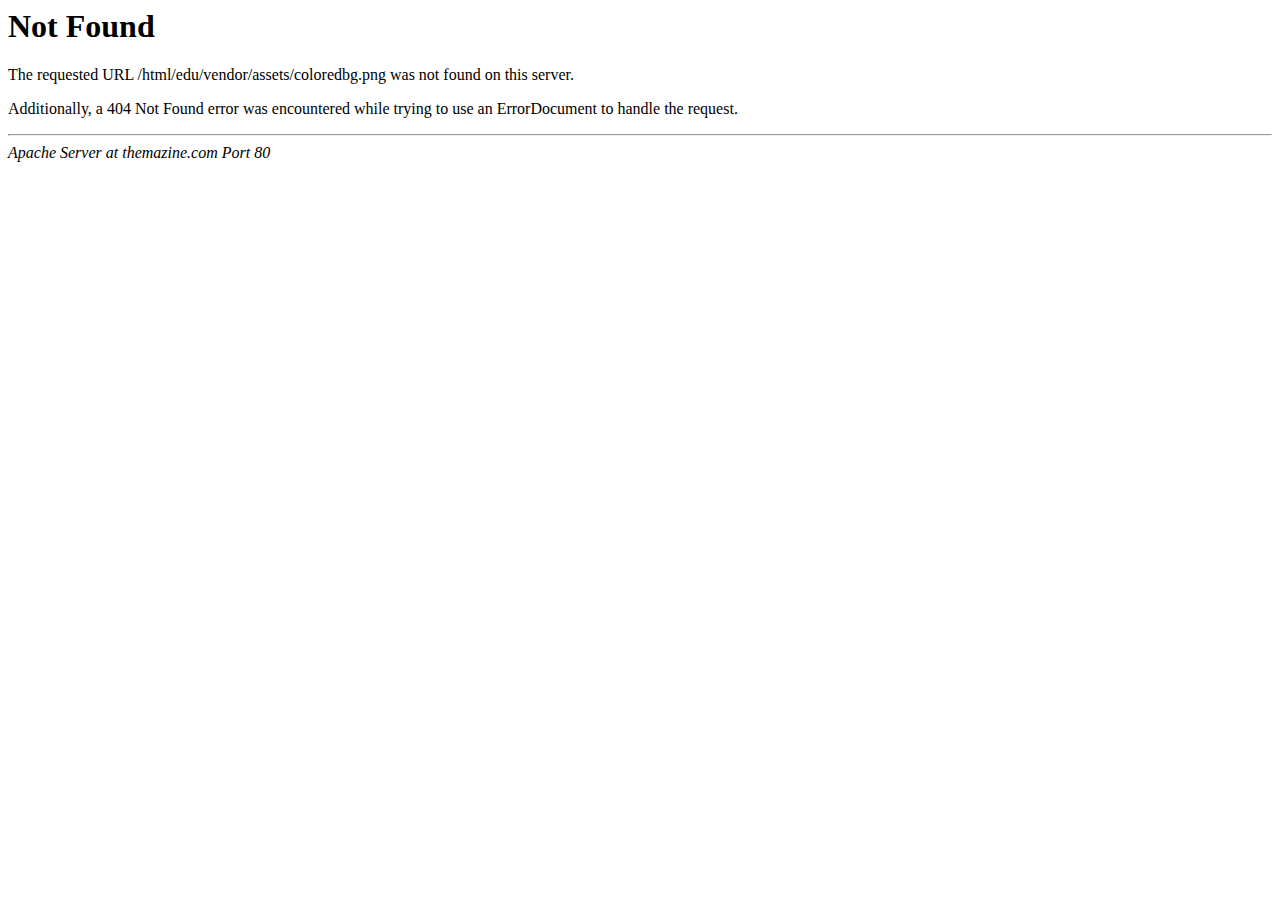
<file: vendor/assets/coloredbg.html>
<!DOCTYPE HTML PUBLIC "-//IETF//DTD HTML 2.0//EN">
<html><head>
<title>404 Not Found</title>
</head><body>
<h1>Not Found</h1>
<p>The requested URL /html/edu/vendor/assets/coloredbg.png was not found on this server.</p>
<p>Additionally, a 404 Not Found
error was encountered while trying to use an ErrorDocument to handle the request.</p>
<hr>
<address>Apache Server at themazine.com Port 80</address>
</body></html>
</file>
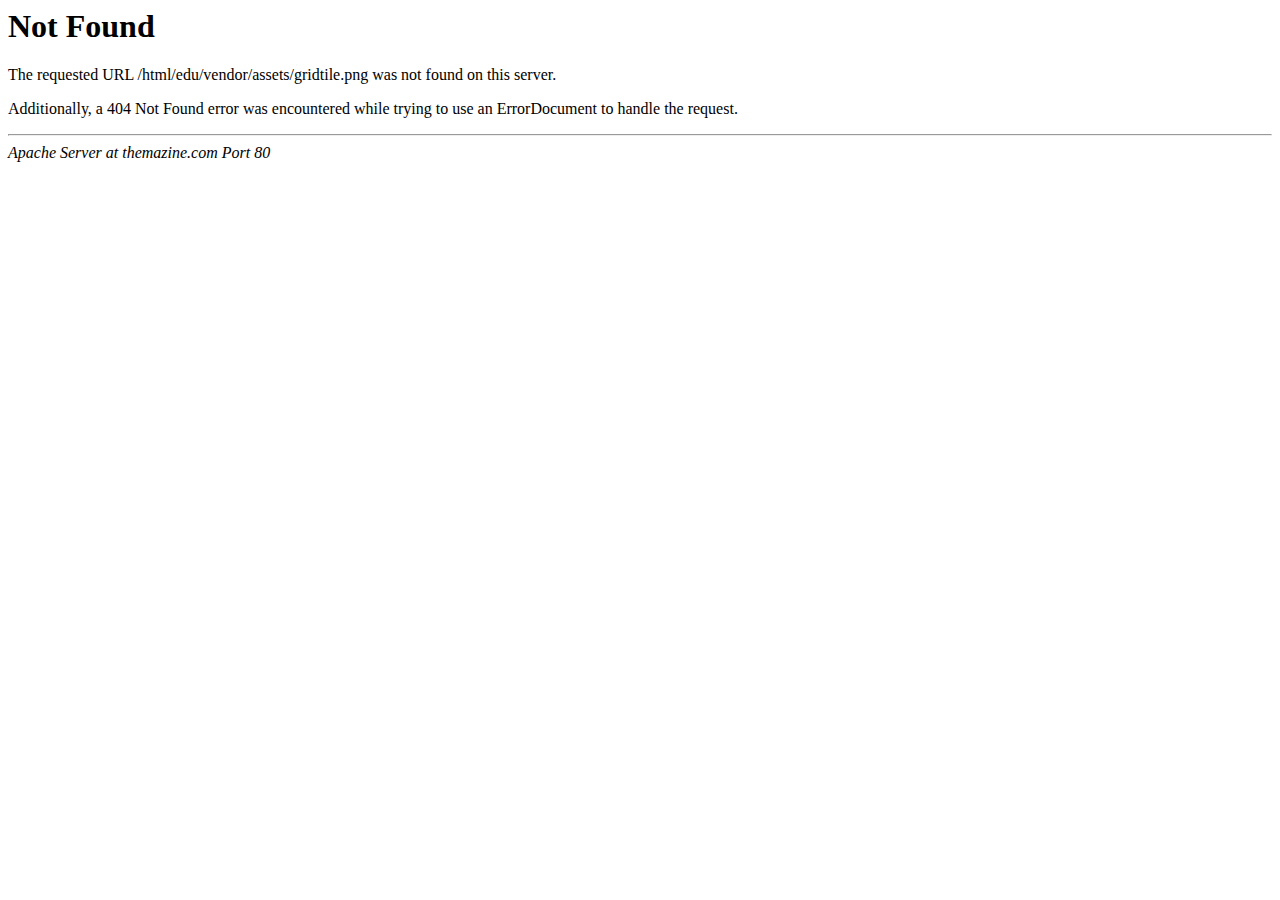
<file: vendor/assets/gridtile.html>
<!DOCTYPE HTML PUBLIC "-//IETF//DTD HTML 2.0//EN">
<html><head>
<title>404 Not Found</title>
</head><body>
<h1>Not Found</h1>
<p>The requested URL /html/edu/vendor/assets/gridtile.png was not found on this server.</p>
<p>Additionally, a 404 Not Found
error was encountered while trying to use an ErrorDocument to handle the request.</p>
<hr>
<address>Apache Server at themazine.com Port 80</address>
</body></html>
</file>
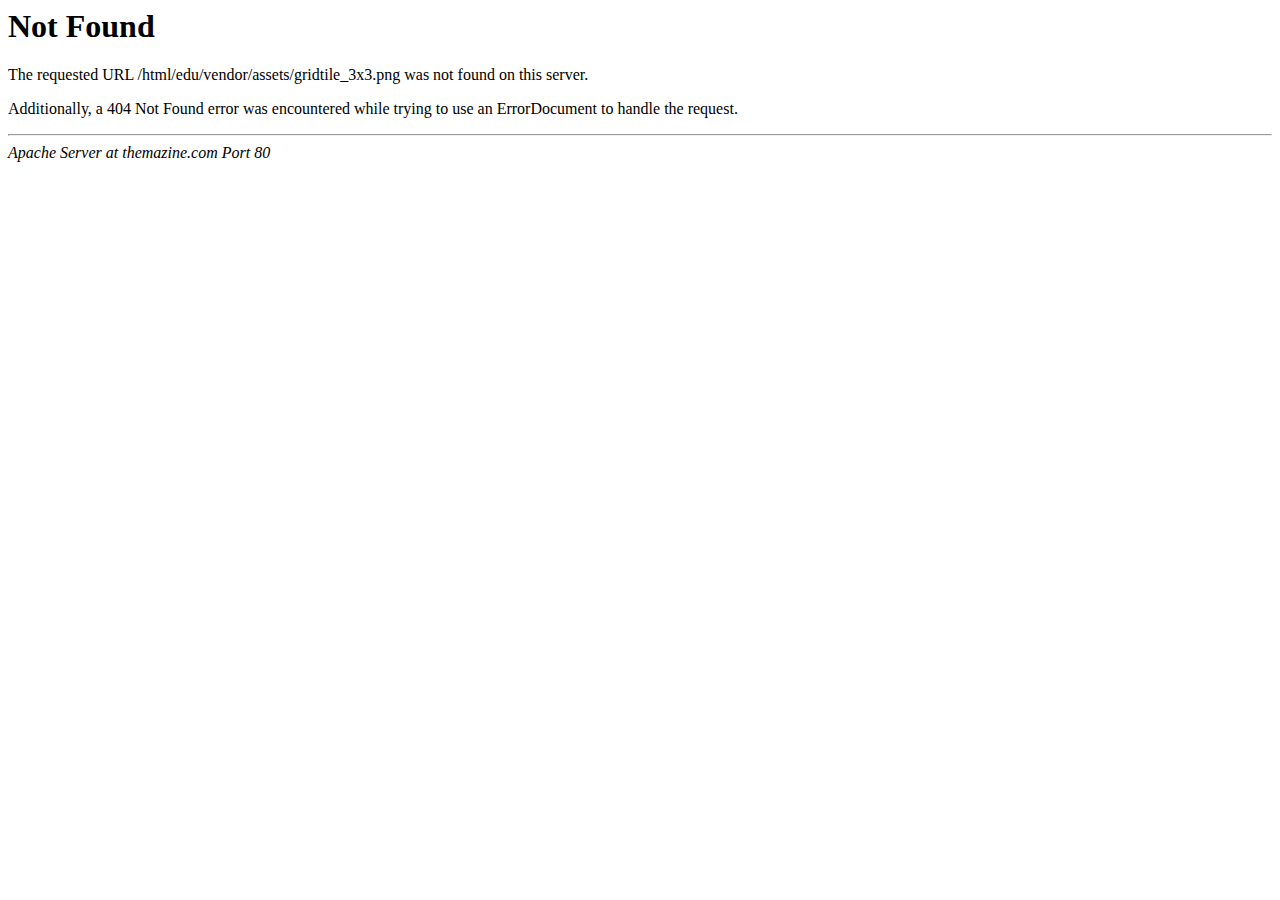
<file: vendor/assets/gridtile_3x3.html>
<!DOCTYPE HTML PUBLIC "-//IETF//DTD HTML 2.0//EN">
<html><head>
<title>404 Not Found</title>
</head><body>
<h1>Not Found</h1>
<p>The requested URL /html/edu/vendor/assets/gridtile_3x3.png was not found on this server.</p>
<p>Additionally, a 404 Not Found
error was encountered while trying to use an ErrorDocument to handle the request.</p>
<hr>
<address>Apache Server at themazine.com Port 80</address>
</body></html>
</file>
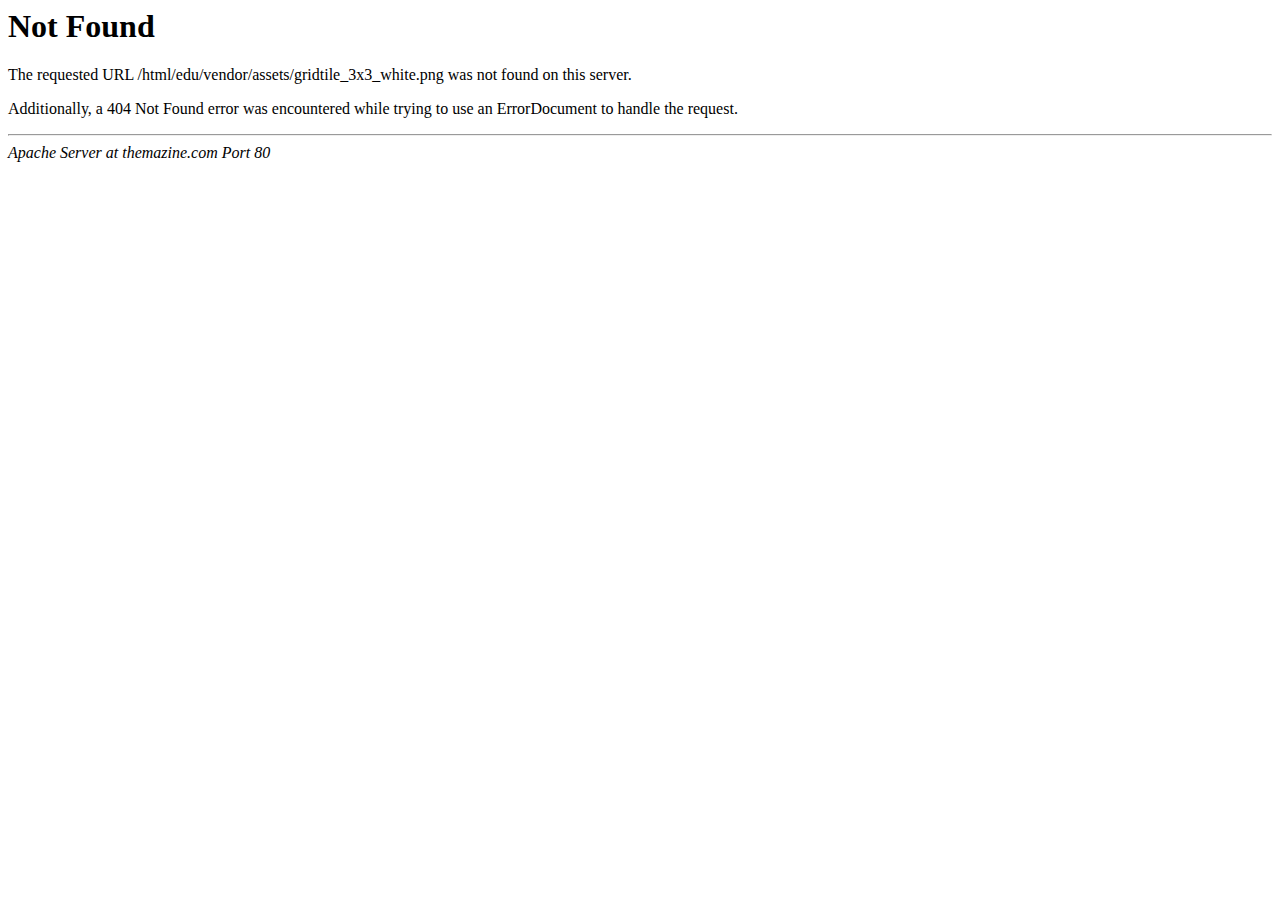
<file: vendor/assets/gridtile_3x3_white.html>
<!DOCTYPE HTML PUBLIC "-//IETF//DTD HTML 2.0//EN">
<html><head>
<title>404 Not Found</title>
</head><body>
<h1>Not Found</h1>
<p>The requested URL /html/edu/vendor/assets/gridtile_3x3_white.png was not found on this server.</p>
<p>Additionally, a 404 Not Found
error was encountered while trying to use an ErrorDocument to handle the request.</p>
<hr>
<address>Apache Server at themazine.com Port 80</address>
</body></html>
</file>
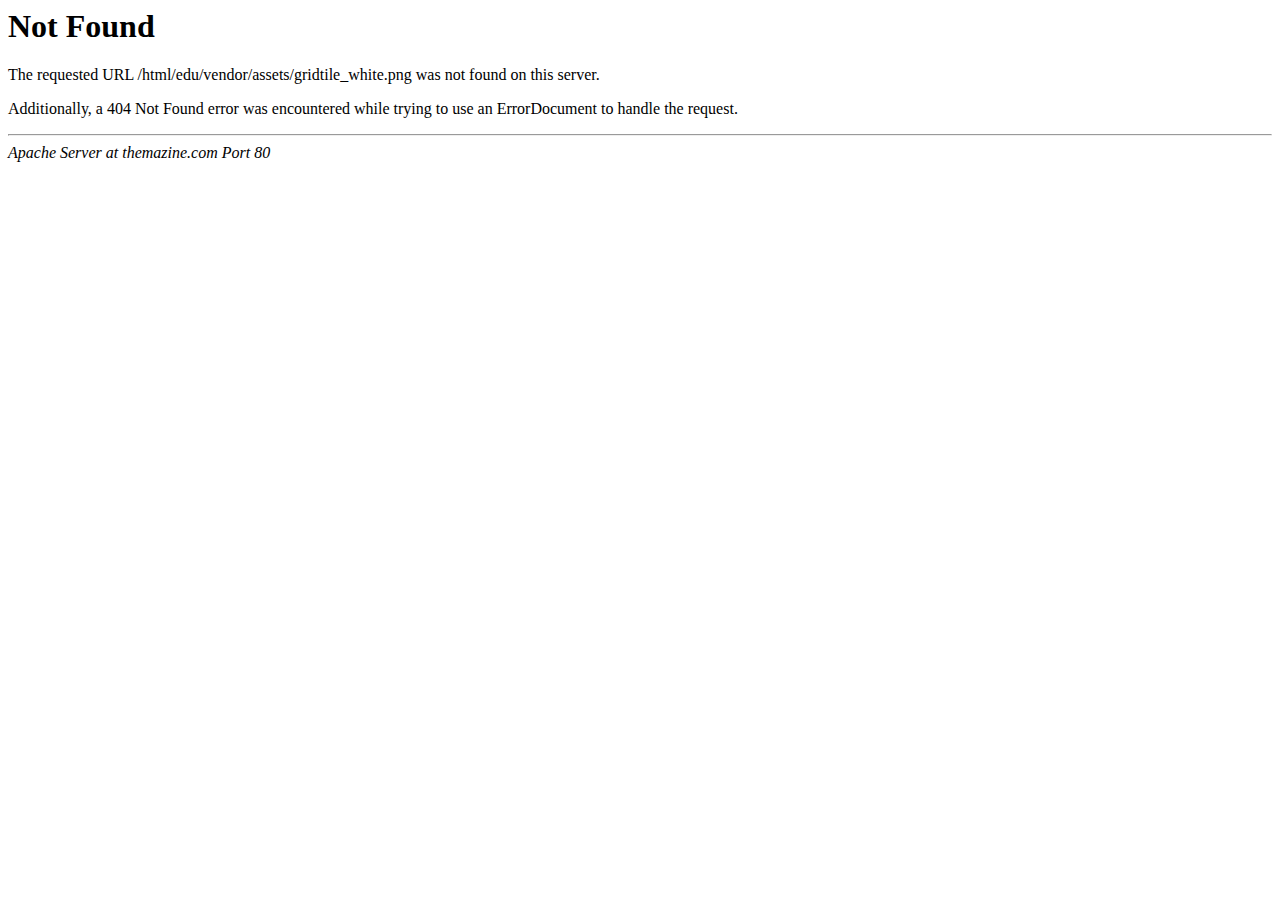
<file: vendor/assets/gridtile_white.html>
<!DOCTYPE HTML PUBLIC "-//IETF//DTD HTML 2.0//EN">
<html><head>
<title>404 Not Found</title>
</head><body>
<h1>Not Found</h1>
<p>The requested URL /html/edu/vendor/assets/gridtile_white.png was not found on this server.</p>
<p>Additionally, a 404 Not Found
error was encountered while trying to use an ErrorDocument to handle the request.</p>
<hr>
<address>Apache Server at themazine.com Port 80</address>
</body></html>
</file>
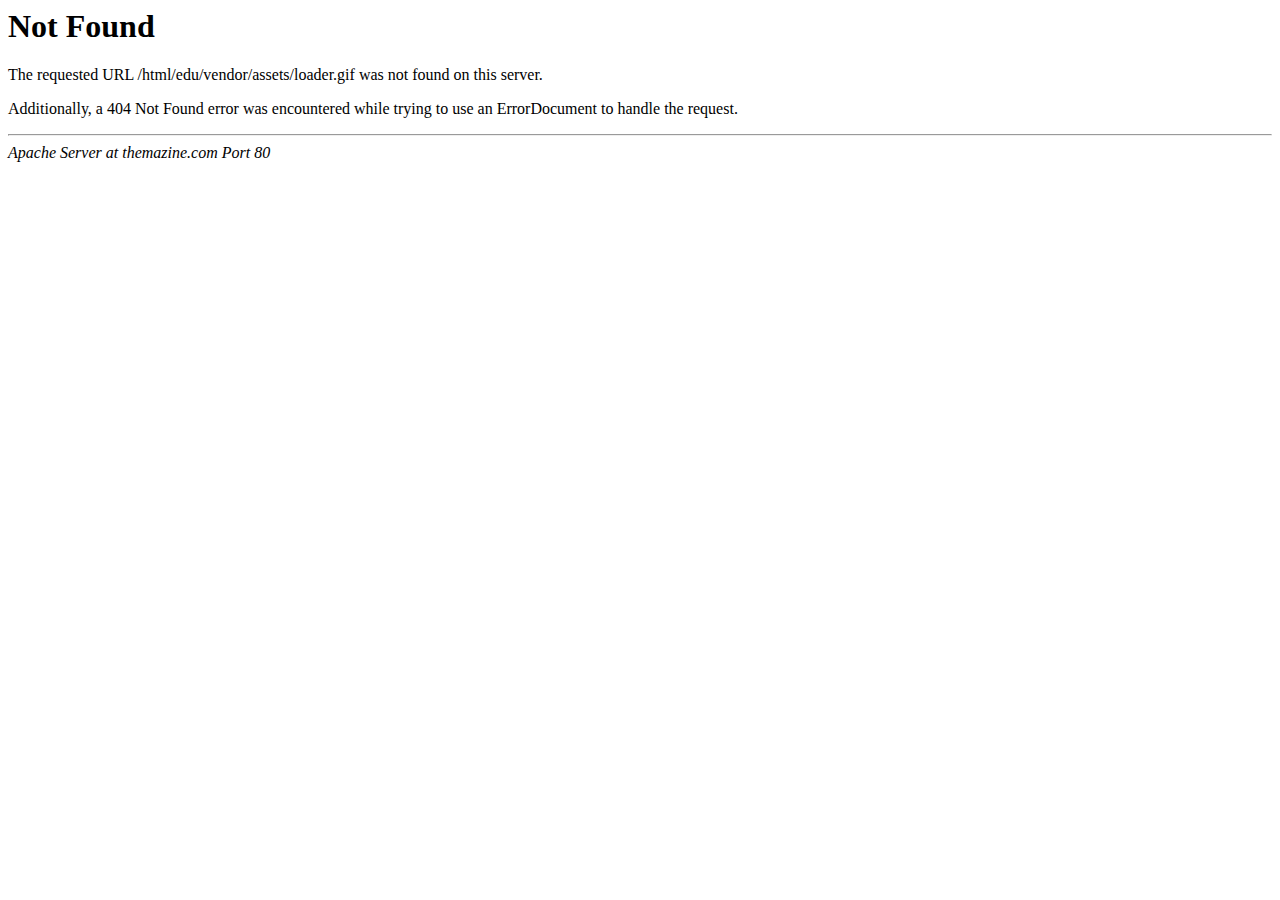
<file: vendor/assets/loader.html>
<!DOCTYPE HTML PUBLIC "-//IETF//DTD HTML 2.0//EN">
<html><head>
<title>404 Not Found</title>
</head><body>
<h1>Not Found</h1>
<p>The requested URL /html/edu/vendor/assets/loader.gif was not found on this server.</p>
<p>Additionally, a 404 Not Found
error was encountered while trying to use an ErrorDocument to handle the request.</p>
<hr>
<address>Apache Server at themazine.com Port 80</address>
</body></html>
</file>
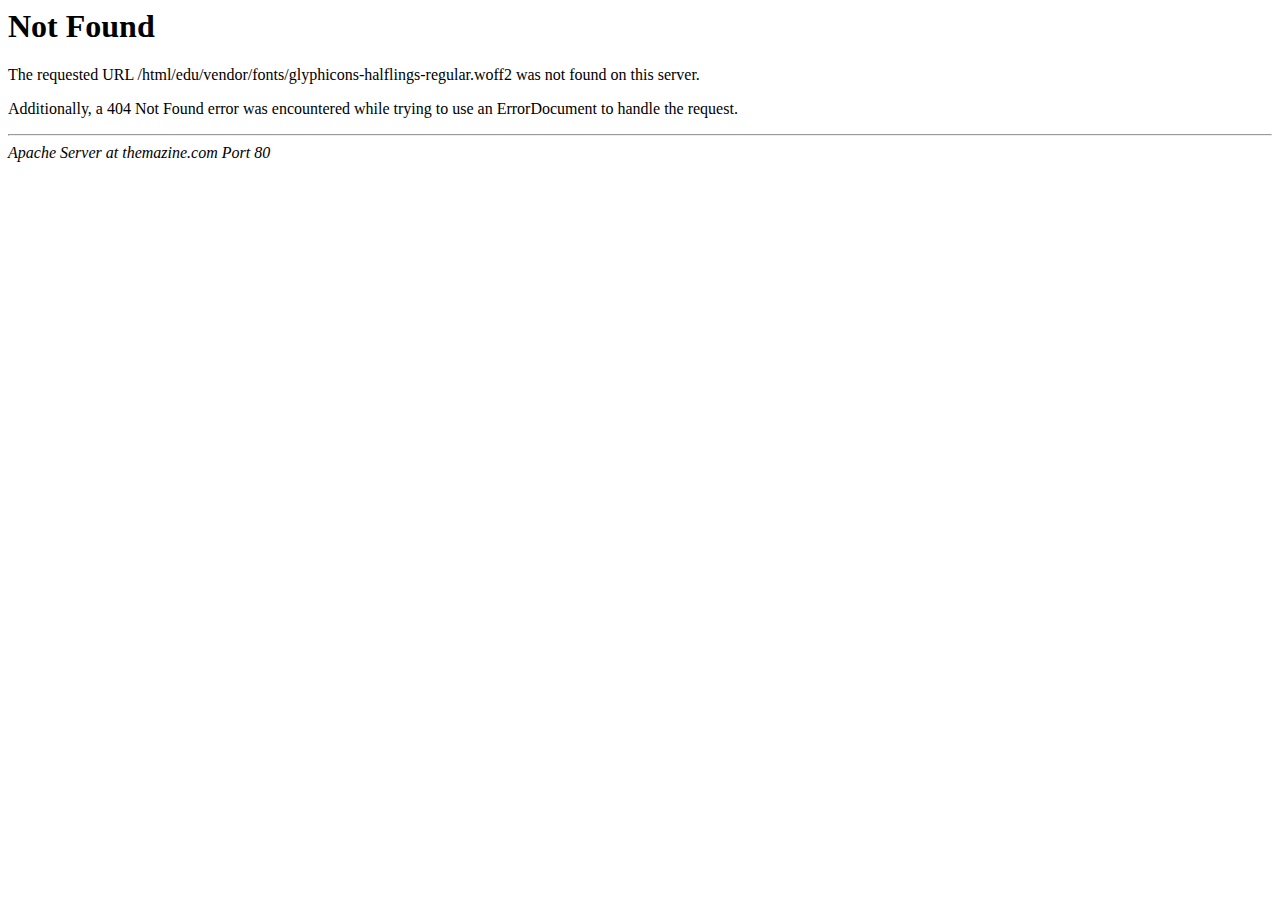
<file: vendor/fonts/glyphicons-halflings-regular-2.html>
<!DOCTYPE HTML PUBLIC "-//IETF//DTD HTML 2.0//EN">
<html><head>
<title>404 Not Found</title>
</head><body>
<h1>Not Found</h1>
<p>The requested URL /html/edu/vendor/fonts/glyphicons-halflings-regular.woff2 was not found on this server.</p>
<p>Additionally, a 404 Not Found
error was encountered while trying to use an ErrorDocument to handle the request.</p>
<hr>
<address>Apache Server at themazine.com Port 80</address>
</body></html>
</file>
